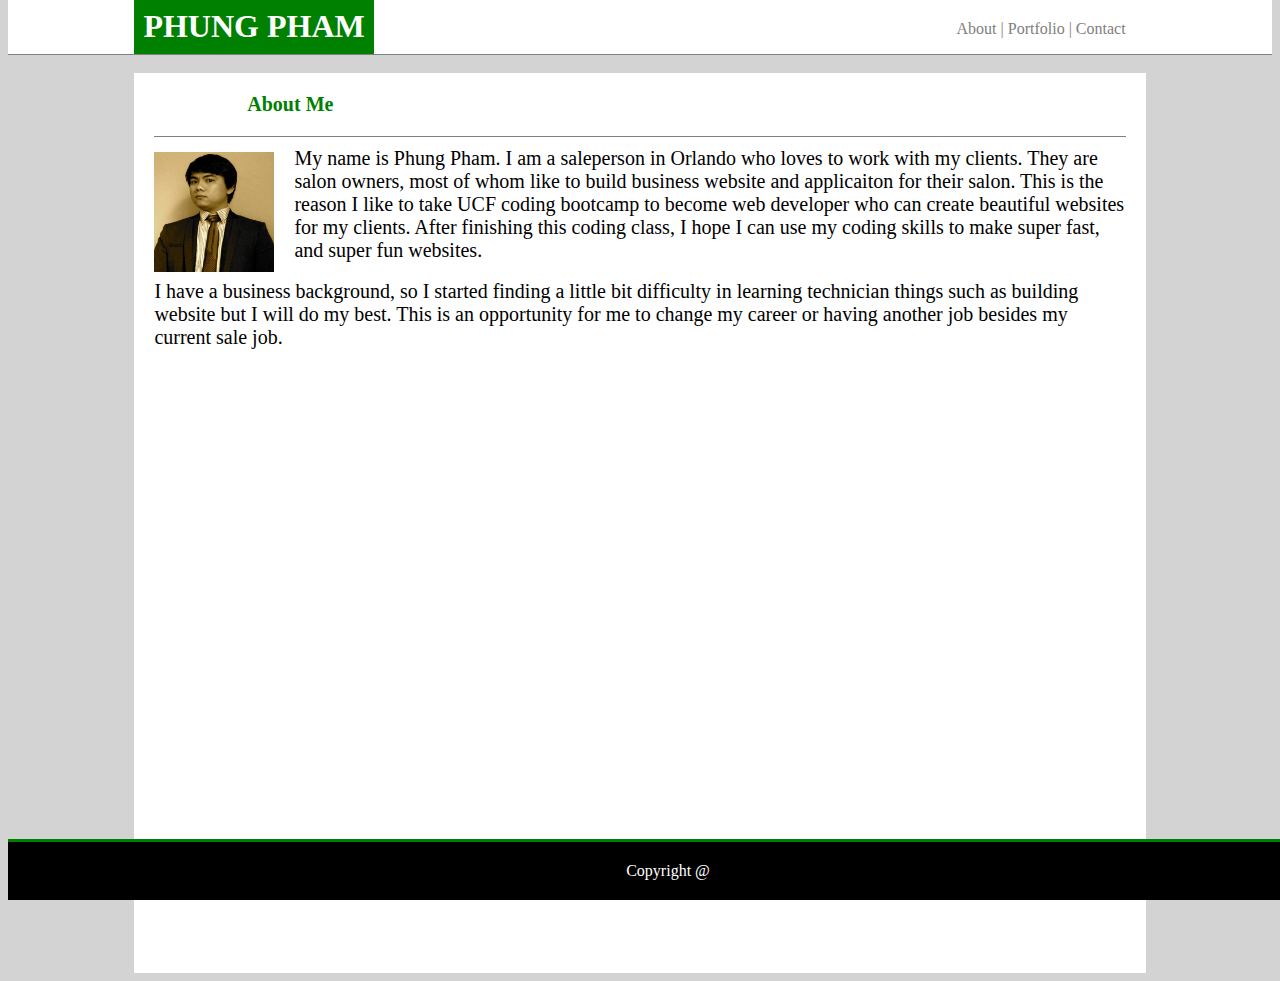
<file: index.html>
<!--This is the homepage-->
<!DOCTYPE html>
<html lang="en-us">
    <title>About</title>
    <meta charset="UTF-8">
    <link rel="stylesheet" type="text/css" href="assets/css/style.css">

<body>
    <div class="top">

        <h1>PHUNG PHAM</h1>

        <nav>
            <a href="index.html">About</a> |
            <a href="portfolio.html">Portfolio</a> |
            <a href="contact.html">Contact</a>

        </nav>

    </div>  

    <div class="middle">

        <div class="Main-Section">
            <strong><header>About Me</header></strong>

            <section>

                <img id="profile-image" src="assets/images/PhungAvatar.png" alt="Phung Pham" height="120" width="120">
                
                <p>My name is Phung Pham. I am a saleperson in Orlando who loves to work with my clients. 
                    They are salon owners, most of whom like to build business website and applicaiton
                    for their salon. This is the reason I like to take UCF coding bootcamp to become web developer who can create beautiful websites for my clients. 
                    After finishing this coding class, I hope I can use my coding skills to make super fast, and super fun websites.</p><br>
                <p>I have a business background, so I started finding a little bit difficulty in learning technician things such as building website
                    but I will do my best. This is an opportunity for me to change my career or having another job besides my current sale job.
                </p>
            </section>

        </div>

    </div>  

<footer>Copyright @</footer>


</body>    


</html>
</file>
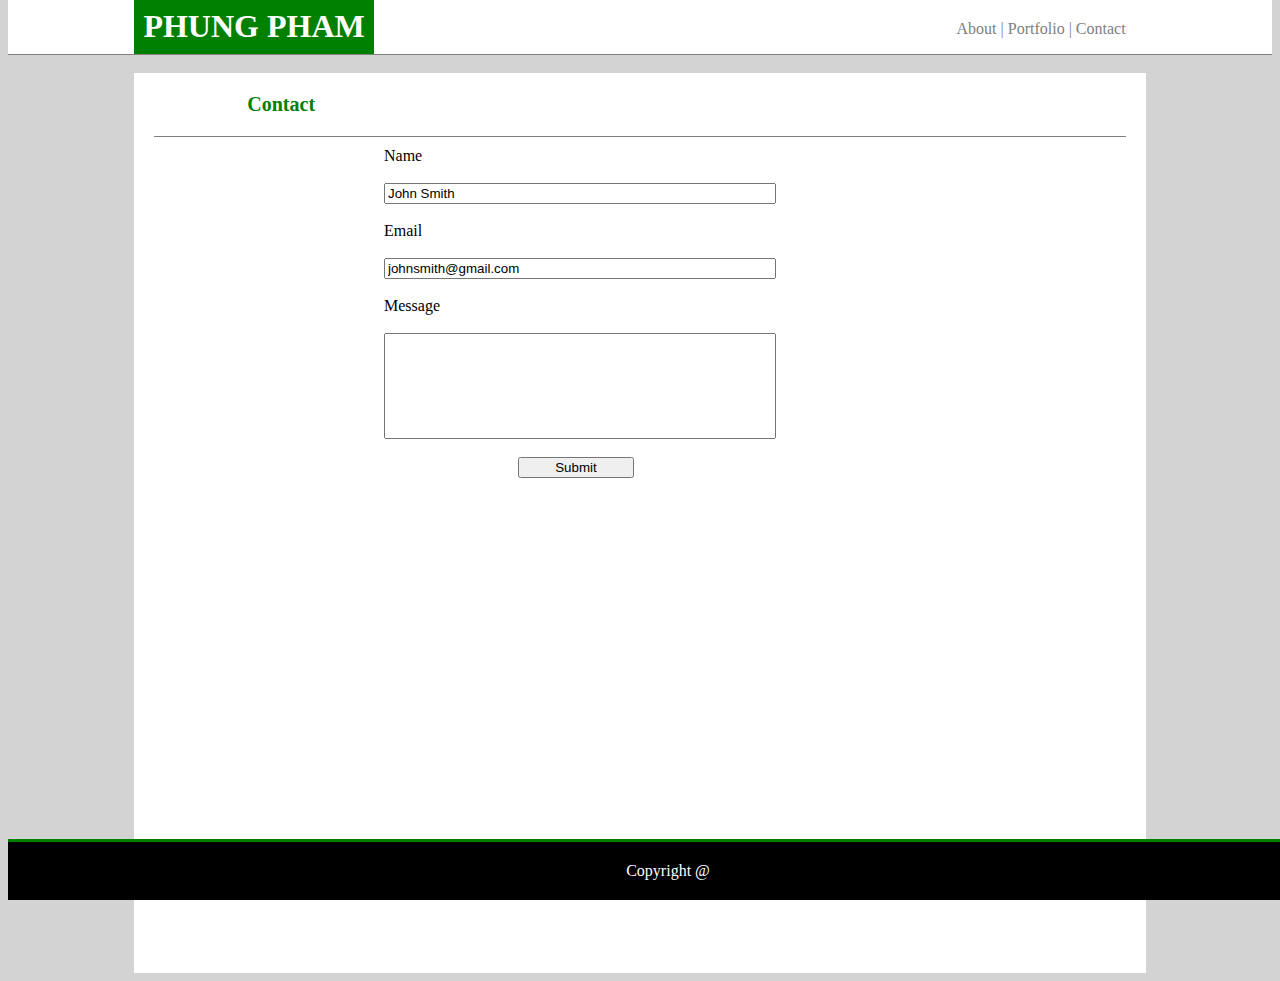
<file: contact.html>
<!--This is the Contact Form page-->
<!DOCTYPE html>
<html lang="en-us">

<head>
    <meta charset="utf-8">
    <title>Contact</title>
    <link rel="stylesheet" type="text/css" href="assets/css/style.css">

</head>

<body>

    <div class="top">
        <h1>PHUNG PHAM</h1>

        <nav>
            <a href="index.html">About</a> |
            <a href="portfolio.html">Portfolio</a> |
            <a href="contact.html">Contact</a> 
        </nav>
    </div>

 

        <div class="Main-Section">

            <strong><header>Contact</header></strong>

            <form>
                Name<br><br>
                <input type="text" value="John Smith">
                <br><br>
                Email<br><br>
                <input type="text" value="johnsmith@gmail.com">
                <br><br>
                 Message<br><br>
                <input class="message" type="text" >
                
                <br><br>
                             
                <input id="submit" type="submit" value="Submit">
               
            </form>
        </div>

  

    <footer>Copyright @</footer>


</body>


</html>
</file>
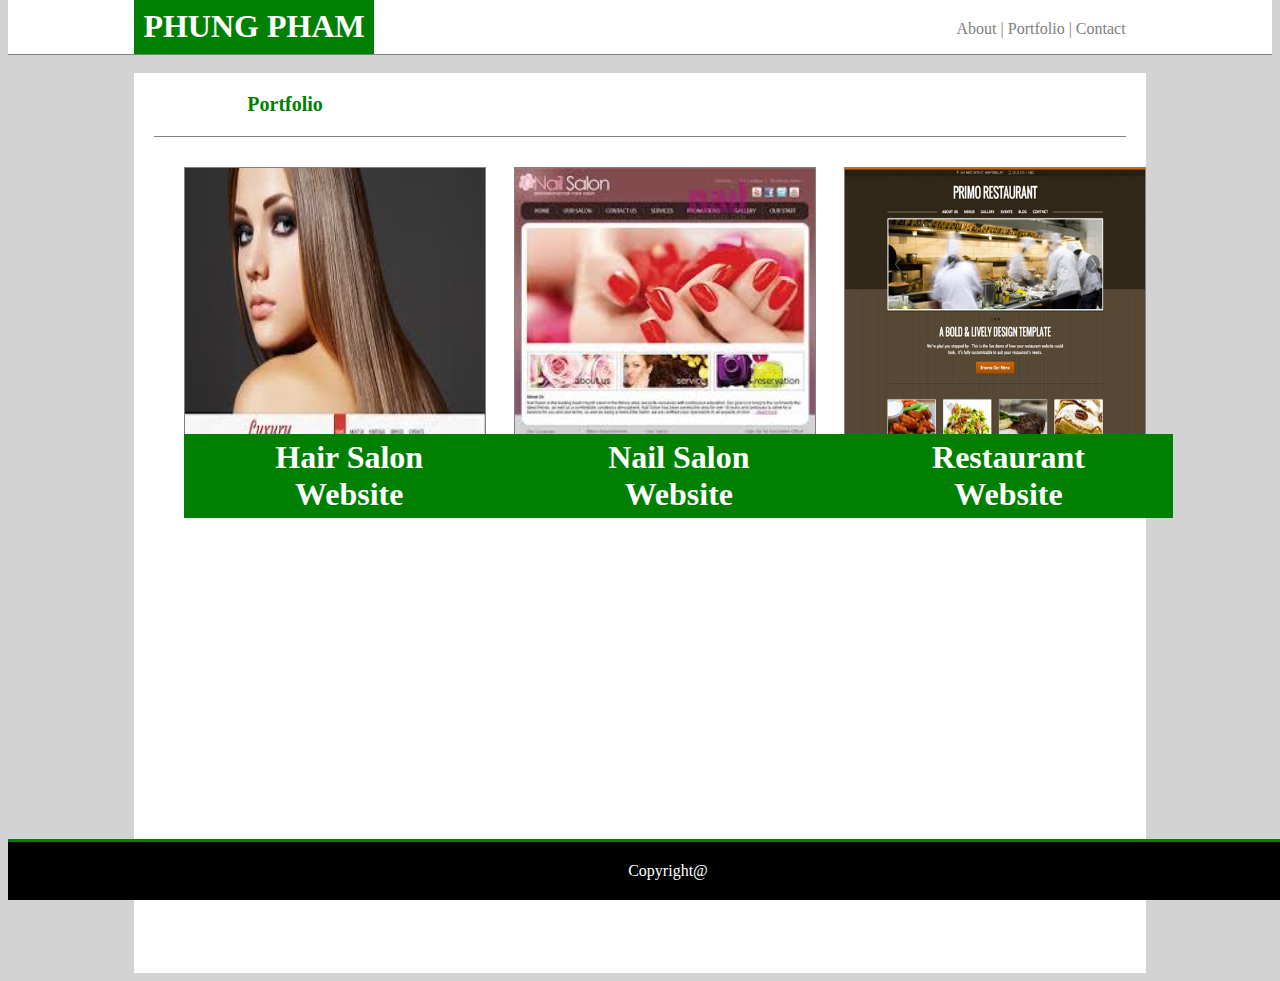
<file: portfolio.html>
<!--This is the portflio page-->
<!DOCTYPE html>
<html lang="en-us">

<head>
    <meta charset="utf-8">
    <title>Portflio</title>
    <link rel="stylesheet" type="text/css" href="assets/css/style.css">
    
</head>

<body>

    <div  class="top">
        
        <h1 >PHUNG PHAM</h1>

        <nav>
            <a href="index.html">About</a> |
            <a href="portfolio.html">Portfolio</a> |
            <a href="contact.html">Contact</a>

        </nav>

    </div>



        <div class="Main-Section">

            <strong><header>Portfolio</header></strong>
            

            <section class="portfolio">
                
                <image class="portfolio-picture" src="assets/images/HairWebsite.png" alt="Hair Website" height="300" width="300">
                <h1 class="portfolio-name">Hair Salon Website</a>

            </section>

            <section class="portfolio">
                 <image class="portfolio-picture" src="assets/images/NailWebsite.png" alt="Nail Salon Website" height="300" width="300">
                 <h1 class="portfolio-name">Nail Salon Website</h1>
            </section>

            <section class="portfolio">
                 <image class="portfolio-picture" src="assets/images/RestaurantWebsite.png" alt="Restaurant Website" height="300" width="300">
                 <h1 class="portfolio-name">Restaurant Website</h1>
            </section>

        </div>



<footer>Copyright@</footer>

</body>

</html>
</file>
<file: assets/css/style.css>
body {
    background: lightgrey;
    font: 'Arial', 'Helvetica', Helvetica, sans-serif;
    
    
    
}

.top {
    height:54px;
    width: 100%;
    background: white;
    border-bottom: 1px solid grey;
    position: relative;
    top: -8px;
    
    
   
}

h1 {
    float: left;
    padding: 9px;
    font: 'Georgia', Times, times, Times New Roman, serif;
    color: white;
    background: green;
    position: relative;
    top: -22px;
    left: 10%;
}

nav {
    float: right;
    padding: 20px;
    color: grey;
    position: relative;
    right: 10%;
}

.Main-Section {
    width: 80%;
    height: 900px;
    margin: 0 10%;
    background: white;
    
}

header {
    padding: 20px 20px;
    margin: 10px 20px;
    border-bottom: 1px solid grey;
    color: green;
    font-size: 20px;
        
}

#profile-image {
    float: left;
    margin: 5px 20px;
}


p {
    margin: 0 20px;
    font-size: 20px;
}

.portfolio {
    float: left;
    width: 32.6%;
    position: relative;
    left: 30px;
}


.portfolio-picture {
    border: 1px solid grey;
    margin: 20px 20px;
   
}

.portfolio-name {
    padding: 5px 50px;
    text-align: center;
    color: white;
    background: green;
    position: relative;
    top: -80px;
    left: 20px;
     
}


form {
    position: absolute;
    left: 30%;
    right: 40%;
    
}

input {
    width: 100%;
}

.message {
    height: 100px;
    width: 100%;
}

#submit {
    width:30%;
    position: absolute;
    left: 35%;
}

a:link {
    color: grey;
    background: transparent;
    text-decoration: none;
}

a:hover {
    color: green;
    background-color: transparent;
    text-decoration: underline;
}

footer {
    position: fixed;
    bottom: 0;
    padding: 20px;
    background: black;
    color: white;
    width: 100%;
    text-align: center;
    border-top: 3px solid green;
}
</file>
